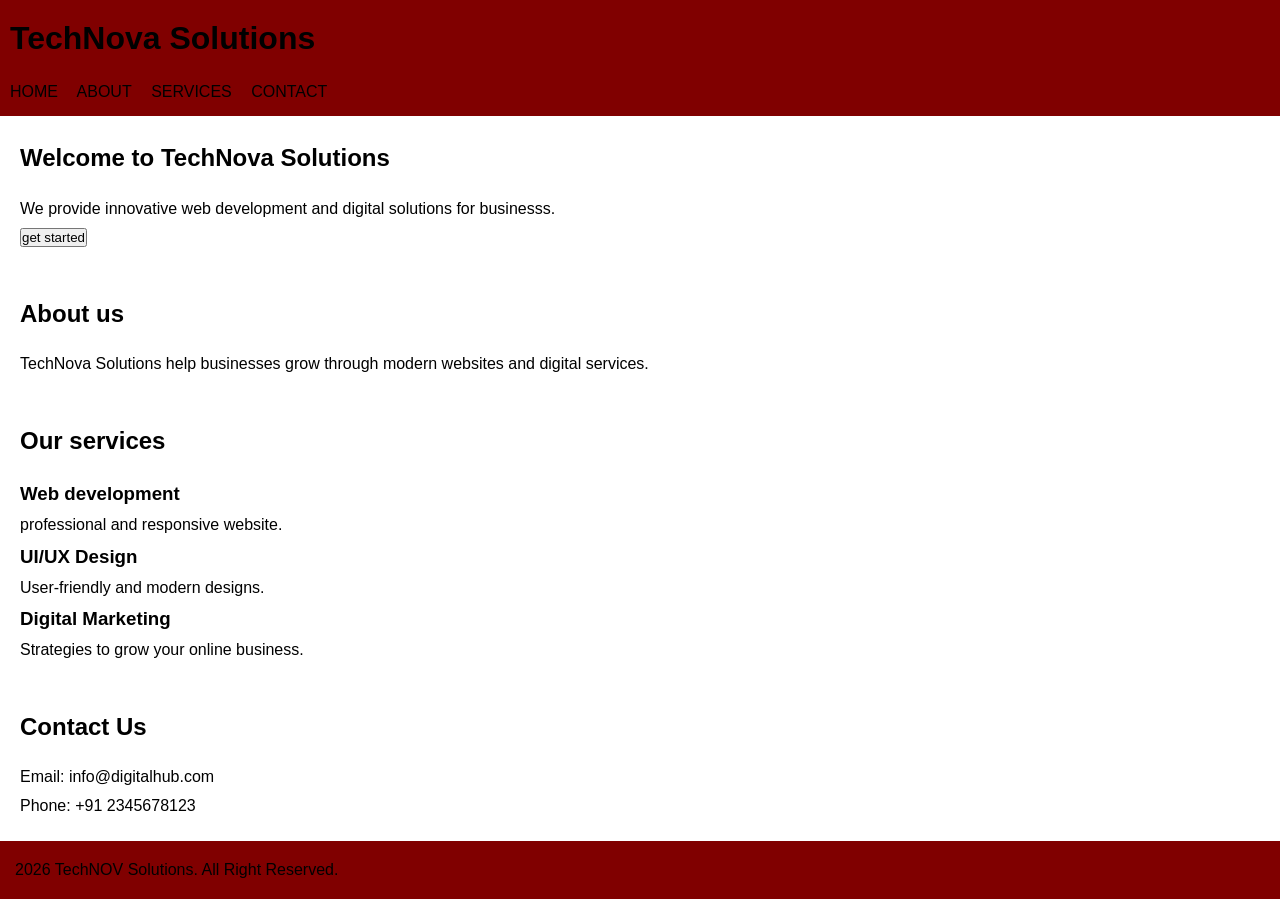
<file: index.html>
<!DOCTYPE html>
<html>
<head>
    <meta chartset="UTF-8">
    <meta name="viewport"content="width=device-width,initial-scale=1.0">
<title>TechNova Solutions</title>
<link rel="stylesheet"href="style.css">
</head>
<body>
    <header>
        <h1>TechNova Solutions</h1>
        <nav> 
            <a href="index.html">HOME</a>
            <a href="about.html">ABOUT</a>
            <a href="service.html">SERVICES</a>
            <a href="contact.html">CONTACT</a>  
        </nav>
    </header>
    <section>
        <h2> Welcome to TechNova Solutions</h2>
        <p> We provide innovative web development and digital solutions for businesss.</p>
        <button>get started</button>
    </section>
    <section>
        <h2> About us</h2>
        <p>TechNova Solutions help businesses grow through modern websites and digital services.</p>
    </section>
    <section>
        <h2>Our services</h2>
        <div>
        <h3> Web development</h3>
        <p>professional and responsive website.</p>
        </div>
        <div>
        <h3>UI/UX Design</h3>
        <p>User-friendly and modern designs.</p>
        </div>
        <div>
        <h3>Digital Marketing</h3>
        <P>Strategies to grow your online business.</P>
        </div>
    </section>
    <section> 
        <h2>Contact Us</h2>
        <p>Email: info@digitalhub.com</p>
        <p>Phone: +91 2345678123</p>
    </section>
    <footer>
        <p> 2026 TechNOV Solutions. All Right Reserved.</p>
    </footer>
</body>
</html>
</file>
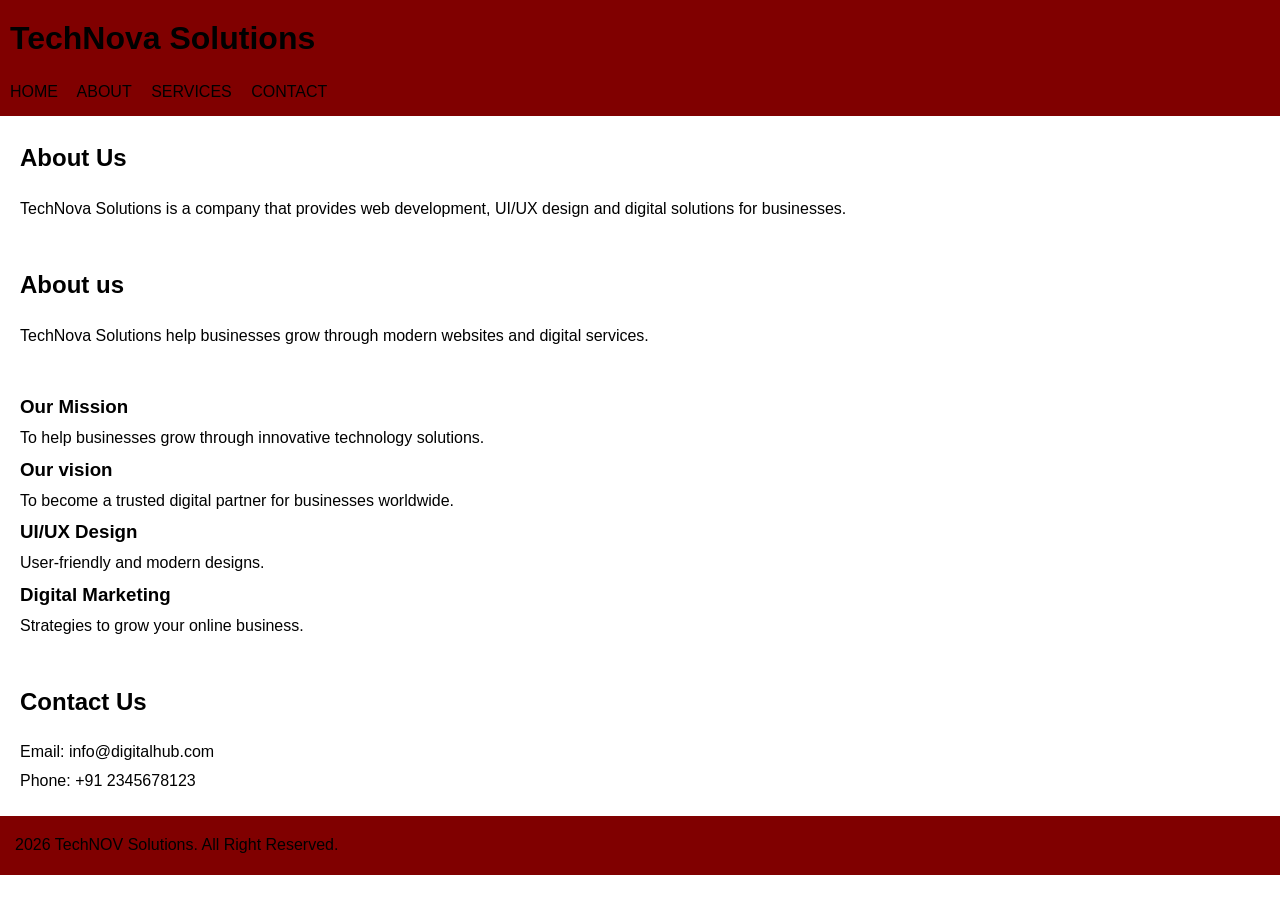
<file: about.html>
<!DOCTYPE html>
<html>
<head>
    <meta chartset="UTF-8">
    <meta name="viewport"content="width,initial-scale=1.0">
<title>About Us</title>
<link rel="stylesheet"href="style.css">
</head>
<body>
    <header>
        <h1>TechNova Solutions</h1>
        <nav> 
            <a href="index.html">HOME</a>
            <a href="about.html">ABOUT</a>
            <a href="service.html">SERVICES</a>
            <a href="contact.html">CONTACT</a>  
        </nav>
    </header>
    <section>
        <h2> About Us</h2>
        <p>TechNova Solutions is a company that provides web development,
UI/UX design and digital solutions for businesses.</p>
        
    </section>
    <section>
        <h2> About us</h2>
        <p>TechNova Solutions help businesses grow through modern websites and digital services.</p>
    </section>
    <section>
        <h3>Our Mission</h3>
        <p>To help businesses grow through innovative technology solutions.</p>
        <h3>Our vision</h3>
        <p>To become a trusted digital partner for businesses worldwide.</p>
        <h3>UI/UX Design</h3>
        <p>User-friendly and modern designs.</p>
        </div>
        <div>
        <h3>Digital Marketing</h3>
        <P>Strategies to grow your online business.</P>
        </div>
    </section>
    <section> 
        <h2>Contact Us</h2>
        <p>Email: info@digitalhub.com</p>
        <p>Phone: +91 2345678123</p>
    </section>
    <footer>
        <p> 2026 TechNOV Solutions. All Right Reserved.</p>
    </footer>
</body>
</html>
</file>
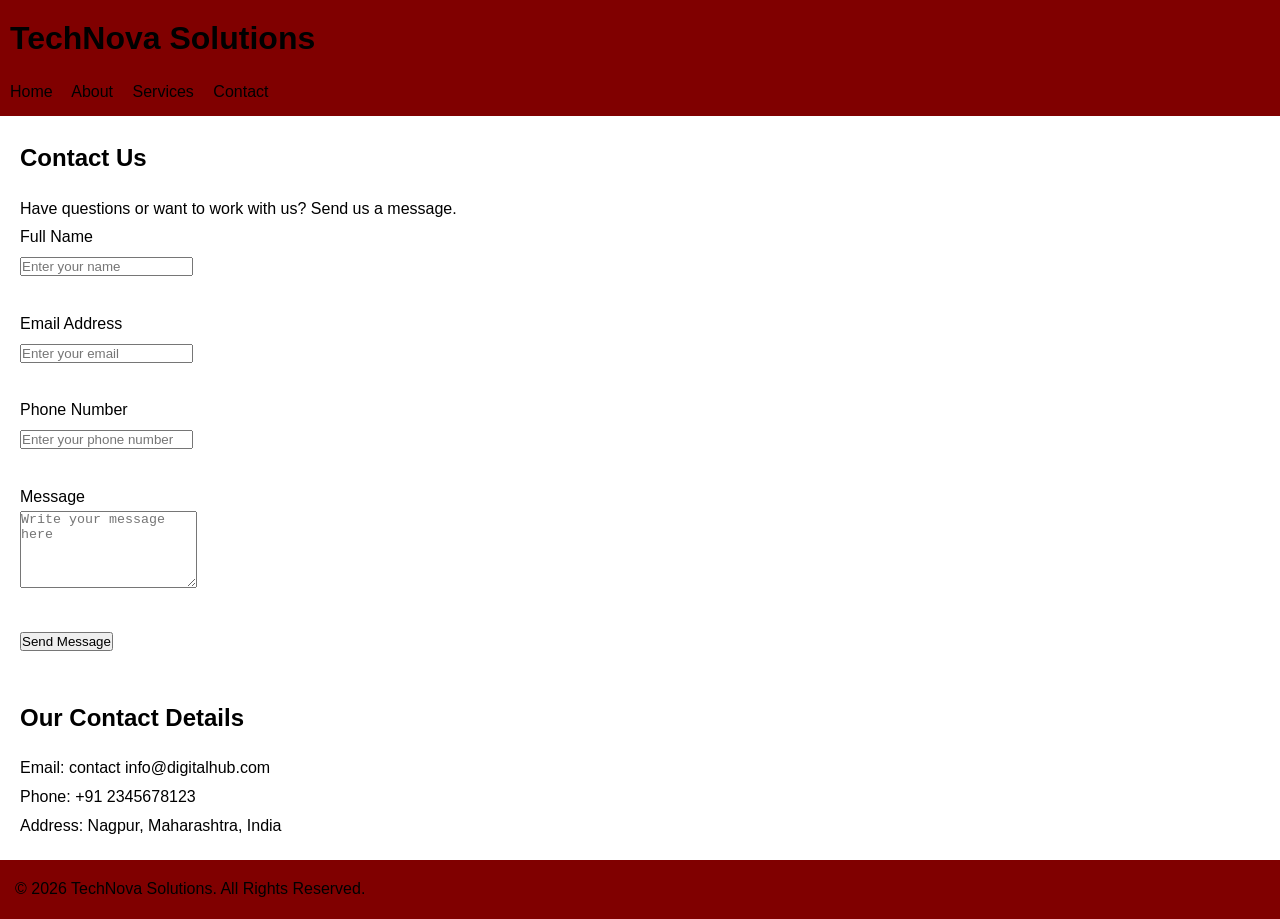
<file: contact.html>
<!DOCTYPE html>
<html>
<head>
    <meta charset="UTF-8">
    <meta name="viewport" content="width=device-width, initial-scale=1.0">
    <title>TechNova Solutions | Contact</title>
    <link rel="stylesheet" href="style.css">
</head>

<body>

<header>
    <h1>TechNova Solutions</h1>

    <nav>
        <a href="index.html">Home</a>
        <a href="about.html">About</a>
        <a href="service.html">Services</a>
        <a href="contact.html">Contact</a>
    </nav>
</header>

<section>
    <h2>Contact Us</h2>
    <p>Have questions or want to work with us? Send us a message.</p>

    <form>
        <label>Full Name</label><br>
        <input type="text" placeholder="Enter your name"><br><br>

        <label>Email Address</label><br>
        <input type="email" placeholder="Enter your email"><br><br>

        <label>Phone Number</label><br>
        <input type="tel" placeholder="Enter your phone number"><br><br>

        <label>Message</label><br>
        <textarea rows="5" placeholder="Write your message here"></textarea><br><br>

        <button type="submit">Send Message</button>
    </form>
</section>

<section>
    <h2>Our Contact Details</h2>
    <p>Email: contact info@digitalhub.com</p>
    <p>Phone: +91 2345678123</p>
    <p>Address: Nagpur, Maharashtra, India</p>
</section>

<footer>
    <p>© 2026 TechNova Solutions. All Rights Reserved.</p>
</footer>

</body>
</html>
</file>
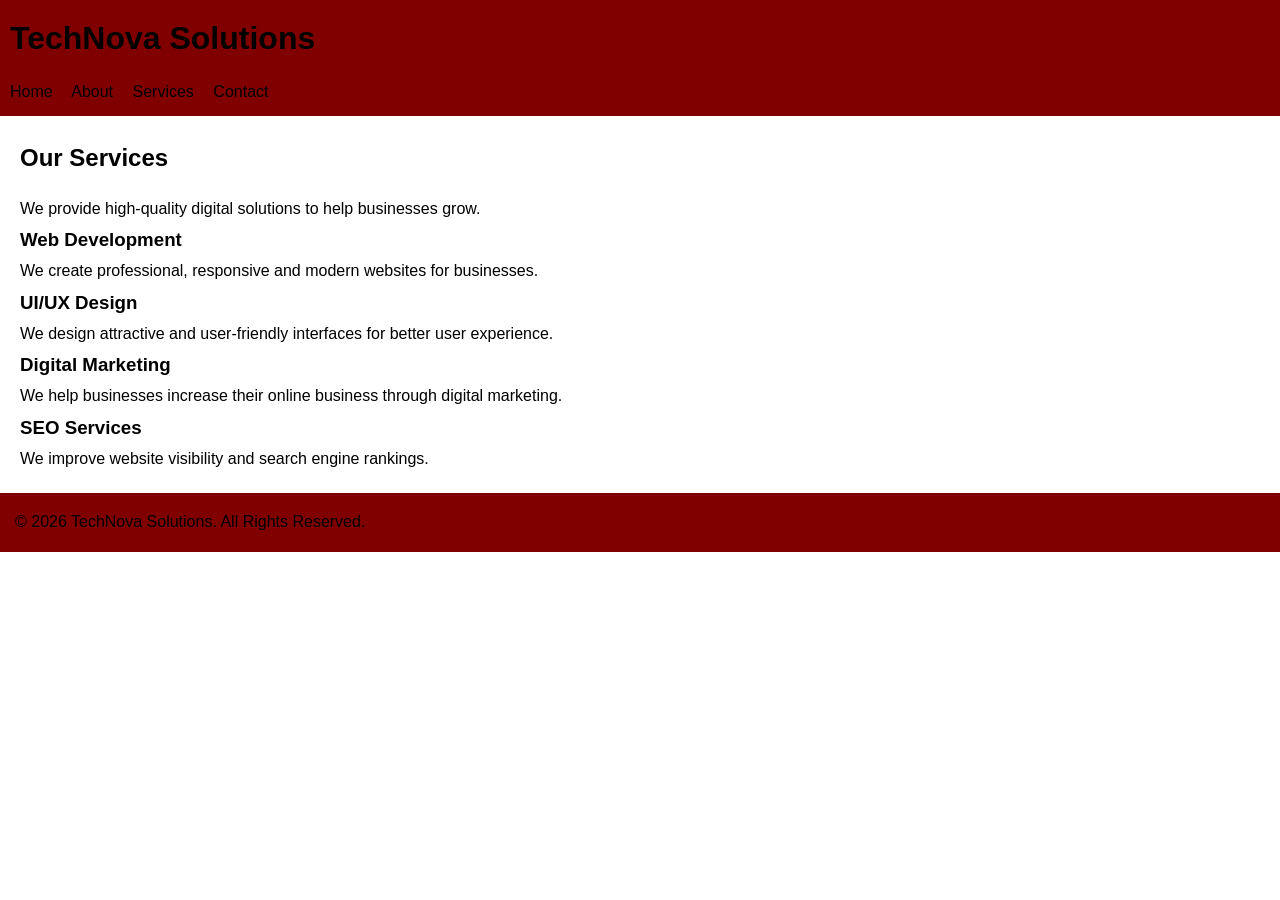
<file: service.html>
<!DOCTYPE html>
<html>
<head>
    <meta chartset="UTF-8">
    <meta name="viewport"content="width=device-width,initial-scale=1.0">
    <title>TechNova Solutions | Services</title>
    <link rel="stylesheet" href="style.css">
</head>

<body>

<header>
    <h1>TechNova Solutions</h1>

    <nav>
        <a href="index.html">Home</a>
        <a href="about.html">About</a>
        <a href="service.html">Services</a>
        <a href="contact.html">Contact</a>
    </nav>
</header>

<section>
    <h2>Our Services</h2>
    <p>We provide high-quality digital solutions to help businesses grow.</p>

    <div>
        <h3>Web Development</h3>
        <p>We create professional, responsive and modern websites for businesses.</p>
    </div>

    <div>
        <h3>UI/UX Design</h3>
        <p>We design attractive and user-friendly interfaces for better user experience.</p>
    </div>

    <div>
        <h3>Digital Marketing</h3>
        <p>We help businesses increase their online business through digital marketing.</p>
    </div>

    <div>
        <h3>SEO Services</h3>
        <p>We improve website visibility and search engine rankings.</p>
    </div>

</section>

<footer>
    <p>© 2026 TechNova Solutions. All Rights Reserved.</p>
</footer>

</body>
</html>
</file>
<file: style.css>
*{
    margin:0;
    padding:0;
    box-sizing:border-box;
}
body{
    font-family: Arial, sans-serif;
 line-height: 1.8;
}
header{
    background-color: maroon;
    padding: 10px;      
}
nav{
    margin-top: 10px;
}

nav a{
    color: black;
    text-decoration: none;
    margin-right: 15px;
}
section{
    padding: 20px;
}
h2{
    margin-bottom: 15px;
        
section:first-of-type{
    text-align: centre;
    padding: 20px 20px;
    background-color: #f4f4f4;
}
button{
    padding: 10px 20px;
    border: none;
    background-color: maroon;
    color: black;
    cursor: pointer;
}
div{
    border: 1px solid maroon;
    padding: 20px;
    margin: 10px 0;
    border-radius: 8px;
}

}
footer{
    background-color:maroon;
    color:black;
    text-align: centre;
    padding: 15px;
    
input,
textarea{
    width: 100%;
    padding: 10px;
    margin-top: 5px;
    margin-bottom: 10px;
}

button{
    padding: 10px 20px;
    background-color: maroon;
    color: black;
    border: none;
}
body{
    font-family: Arial, sans-serif;
    line-height: 1.8;
    }
</file>
